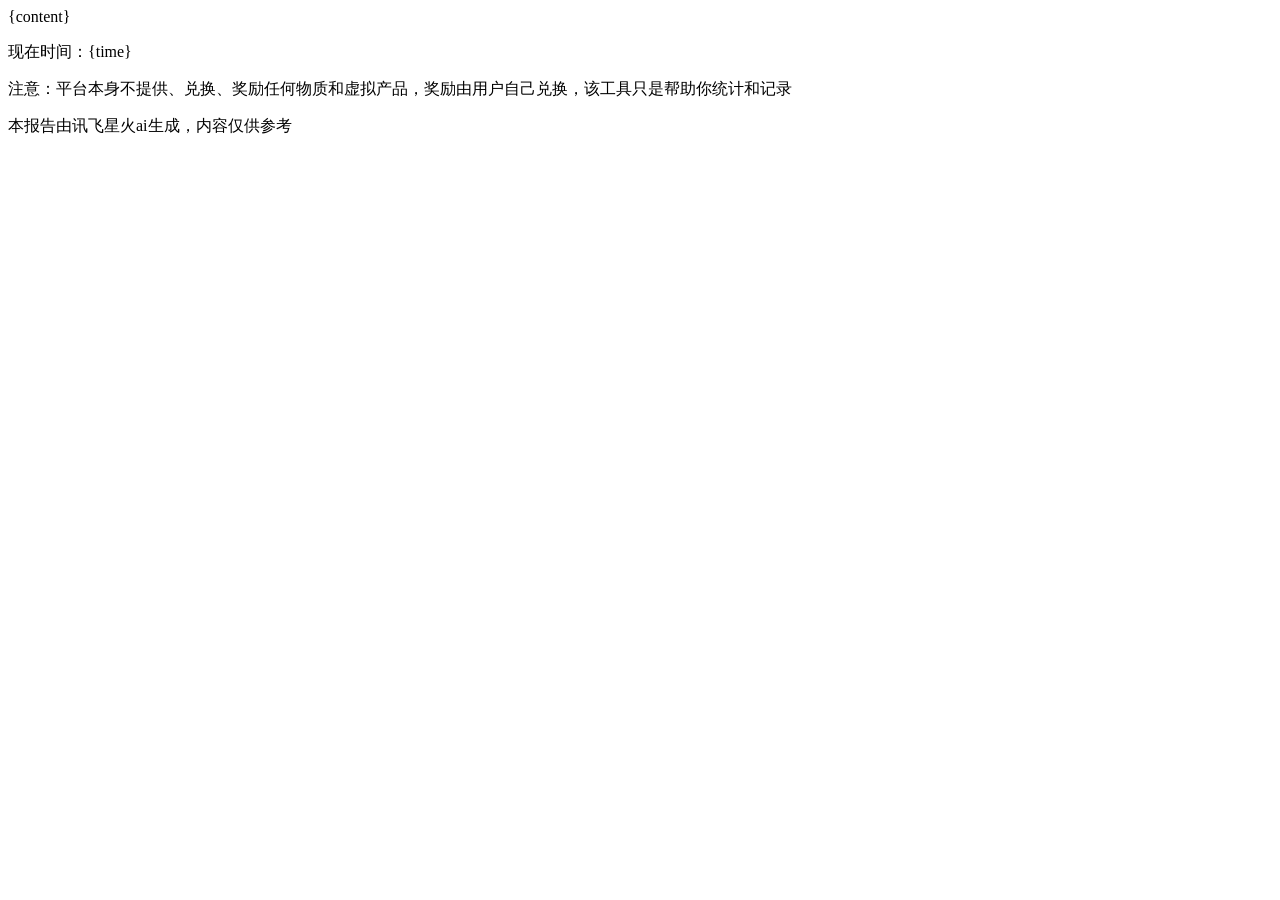
<file: static_resources/template.html>
<!DOCTYPE html>
<html lang="en">
<head>
    <meta charset="UTF-8">
    <meta name="viewport" content="width=device-width, initial-scale=1.0">
    <title>奖励日报</title>
</head>
<body>
    {content}
    <p>现在时间：{time}</p>
    <p>注意：平台本身不提供、兑换、奖励任何物质和虚拟产品，奖励由用户自己兑换，该工具只是帮助你统计和记录</p>
    <p>本报告由讯飞星火ai生成，内容仅供参考</p>
</body>
</html>
</file>
